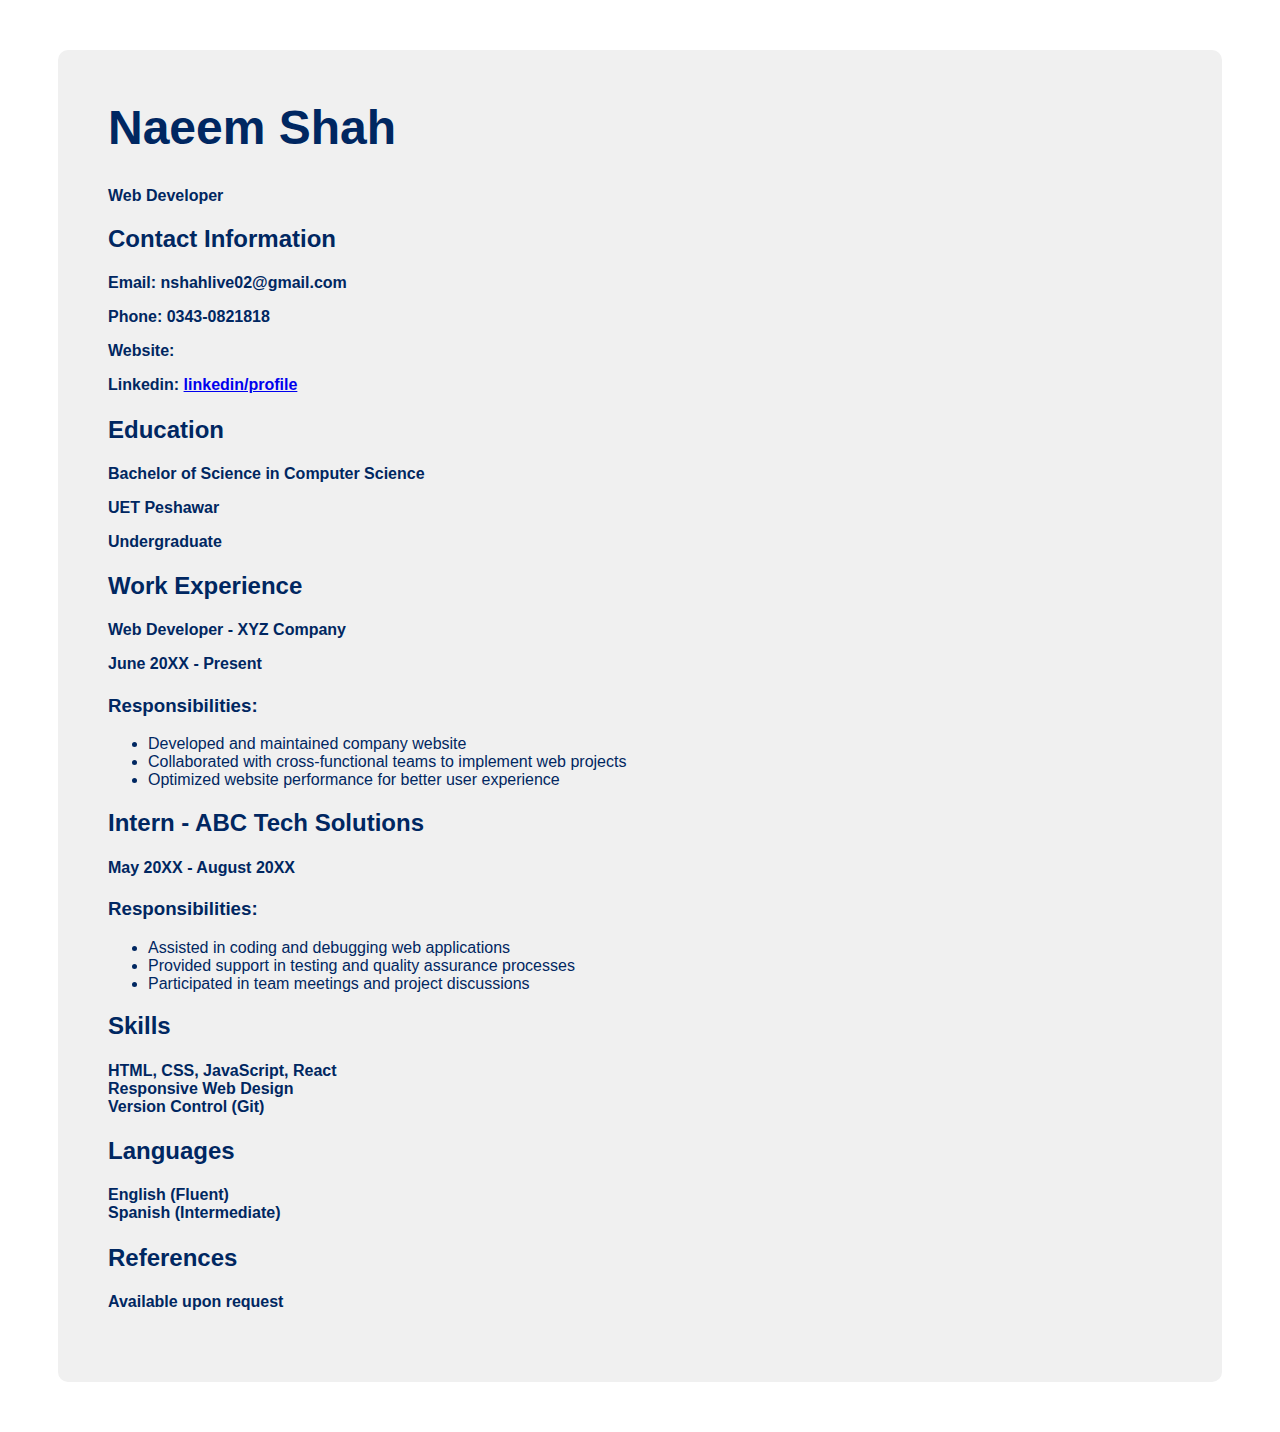
<file: Assignment-01_Naeem_Shah/index.html>
<!DOCTYPE html>
<html lang="en">
<head>
    <meta charset="UTF-8">
    <meta name="viewport" content="width=device-width, initial-scale=1.0">
    <title>Resume</title>
    <link rel="stylesheet" href="style.css">
</head>
<body>
    <section>
        <header>
            <h1>Naeem Shah</h1>
        </header>
        <b>
            <p>Web Developer</p>
        </b>
        <h2>Contact Information</h2>
        <h4>
            <p>Email: nshahlive02@gmail.com</p>
            <p>Phone: 0343-0821818</p>
            <p>Website:</p>
            <p>Linkedin: <a href="https://www.linkedin.com/in/naeem-shah-347791292/">linkedin/profile</a></p>
        </h4>
    
        <h2>Education</h2>
        <h4> 
            <p>Bachelor of Science in Computer Science</p>
            <p>UET Peshawar</p>
            <p>Undergraduate</p>
        </h4>
        <h2>Work Experience</h2>
        <h4>
            <p>Web Developer - XYZ Company</p>
            <p>June 20XX - Present</p>
        </h4>
        <h3>Responsibilities:</h3>
        <ul>
            <li>Developed and maintained company website</li>
            <li>Collaborated with cross-functional teams to implement web projects</li>
            <li>Optimized website performance for better user experience</li>
        </ul>
        <h2>Intern - ABC Tech Solutions</h2>
        <h4>
            <p>May 20XX - August 20XX</p>
        </h4>
        <h3>Responsibilities:</h3>
        <ul>
            <li>Assisted in coding and debugging web applications</li>
            <li>Provided support in testing and quality assurance processes</li>
            <li>Participated in team meetings and project discussions</li>
        </ul>
        <h2>Skills</h2>
        <h4>
            <p>HTML, CSS, JavaScript, React <br>Responsive Web Design <br>Version Control (Git)</p>
        </h4>
        <h2>Languages</h2>
        <h4>
            <p>English (Fluent) <br>Spanish (Intermediate)</p>
        </h4>
        <h2>References</h2>
        <h4>
            <p>Available upon request</p>
        </h4>
    </section>
</body>
</html>
</file>
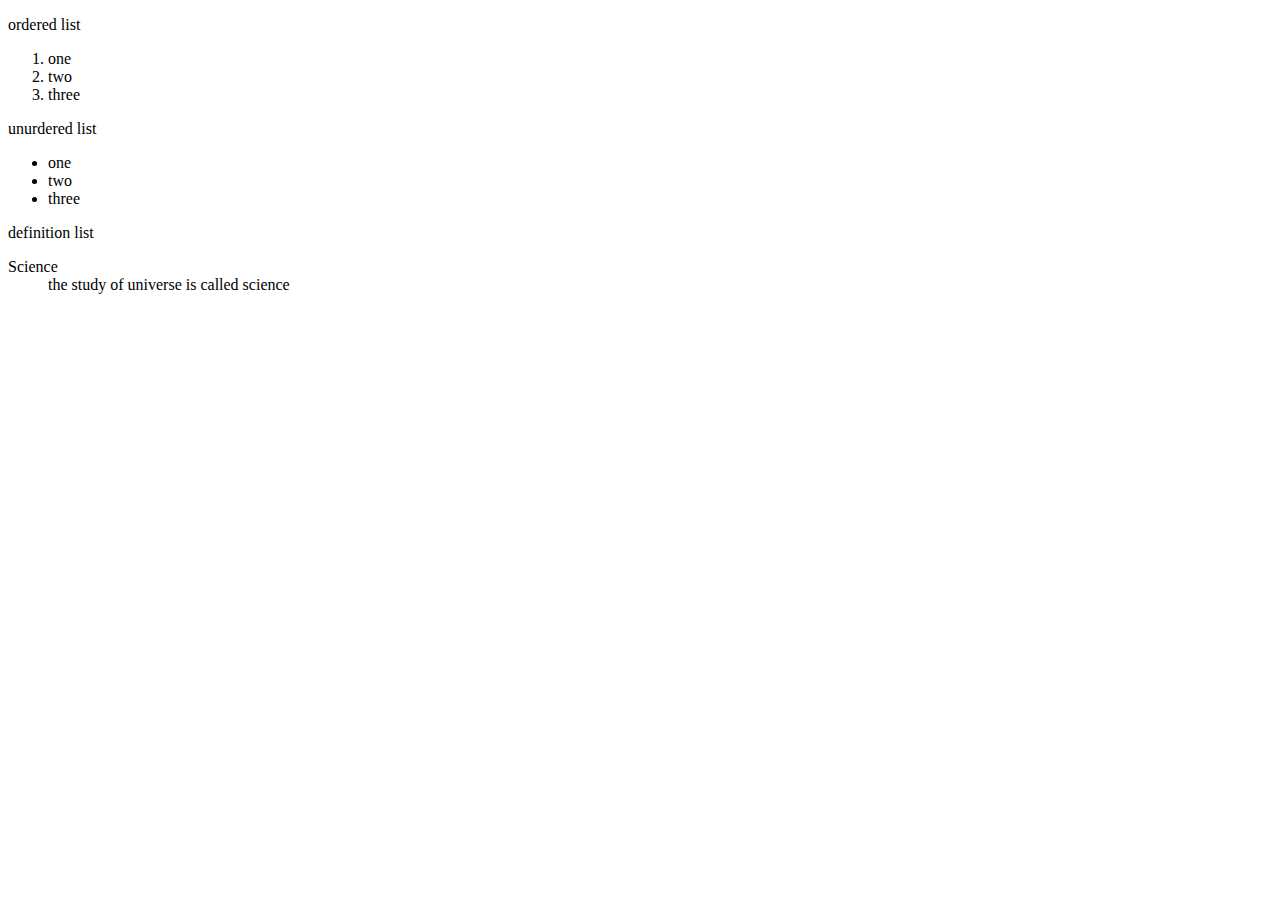
<file: class04/index.html>
<!DOCTYPE html>
<html lang="en">
<head>
    <meta charset="UTF-8">
    <meta name="viewport" content="width=device-width, initial-scale=1.0">
    <title>Document</title>
</head>
<body>
    <p>ordered list</p>
    <ol>
        <li>one</li>
        <li>two</li>
        <li>three</li>
    </ol>
    <p>unurdered list</p>
    <ul>
        <li>one</li>
        <li>two</li>
        <li>three</li>
    </ul>
    <p>definition list</p>
    <dl>
        <dt>Science</dt>
        <dd>the study of universe is called science</dd>
    </dl>
</body>
</html>
</file>
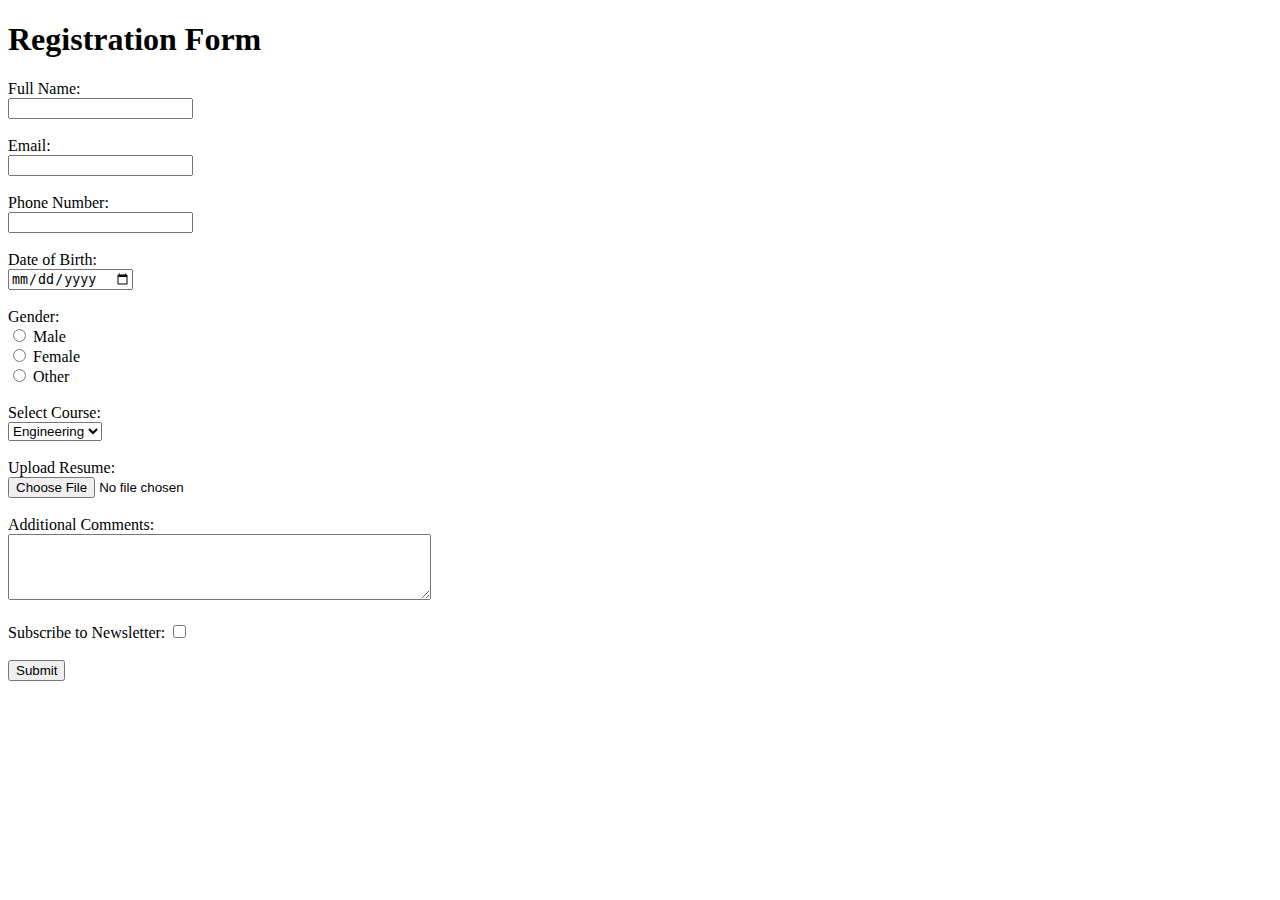
<file: home.html>
<!DOCTYPE html>
<html>
<head>
<title>Registration Form</title>
</head>
<body>
<h1>Registration Form</h1>
   <form action="/submit" method="post">
       <label for="name">Full Name:</label><br>
<input type="text" id="name" name="name" required><br><br>
<label for="email">Email:</label><br>
<input type="email" id="email" name="email" required><br><br>
<label for="phone">Phone Number:</label><br>
<input type="tel" id="phone" name="phone" required><br><br>
<label for="dob">Date of Birth:</label><br>
<input type="date" id="dob" name="dob" required><br><br>
<label for="gender">Gender:</label><br>
<input type="radio" id="male" name="gender" value="male">
<label for="male">Male</label><br>
<input type="radio" id="female" name="gender" value="female">
<label for="female">Female</label><br>
<input type="radio" id="other" name="gender" value="other">
<label for="other">Other</label><br><br><label for="course">Select Course:</label><br>
<select id="course" name="course">
<option value="engineering">Engineering</option>
<option value="business">Business</option>
<option value="medicine">Medicine</option>
<option value="arts">Arts</option>
</select><br><br>
<label for="resume">Upload Resume:</label><br>
<input type="file" id="resume" name="resume"><br><br>
<label for="comments">Additional Comments:</label><br>
<textarea id="comments" name="comments" rows="4"
cols="50"></textarea><br><br>
<label for="subscribe">Subscribe to Newsletter:</label>
<input type="checkbox" id="subscribe" name="subscribe"
value="yes"><br><br>
<button type="submit" name="submit" id="submitButton">Submit</button>
</form>
</body>
</html>
</file>
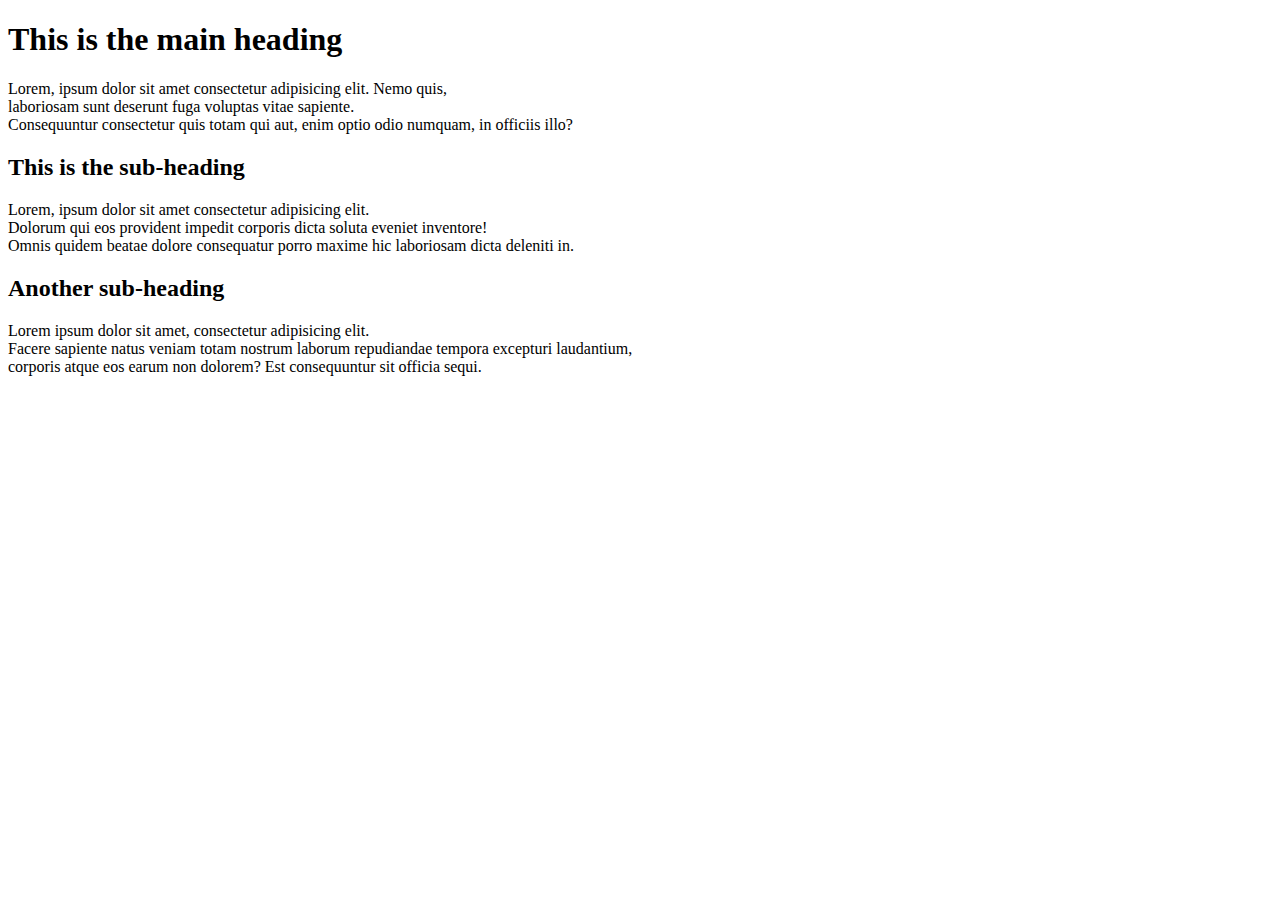
<file: class00/hello.html>
<!DOCTYPE html>
<html lang="en">
<head>
    <meta charset="UTF-8">
    <meta name="viewport" content="width=device-width, initial-scale=1.0">
    <title>Document</title>
</head>
<body>
    <h1>This is the main heading</h1>
    <p>Lorem, ipsum dolor sit amet consectetur adipisicing elit. Nemo quis, <br>laboriosam sunt deserunt fuga voluptas vitae sapiente. <br>Consequuntur consectetur quis totam qui aut, enim optio odio numquam, in officiis illo?</p>
    <h2>This is the sub-heading</h2>
    <p>Lorem, ipsum dolor sit amet consectetur adipisicing elit. <br> Dolorum qui eos provident impedit corporis dicta soluta eveniet inventore! <br>Omnis quidem beatae dolore consequatur porro maxime hic laboriosam dicta deleniti in.</p>
    <h2>Another sub-heading</h2>
    <p>Lorem ipsum dolor sit amet, consectetur adipisicing elit. <br>Facere sapiente natus veniam totam nostrum laborum repudiandae tempora excepturi laudantium, <br>corporis atque eos earum non dolorem? Est consequuntur sit officia sequi.</p>

</body>
</html>
</file>
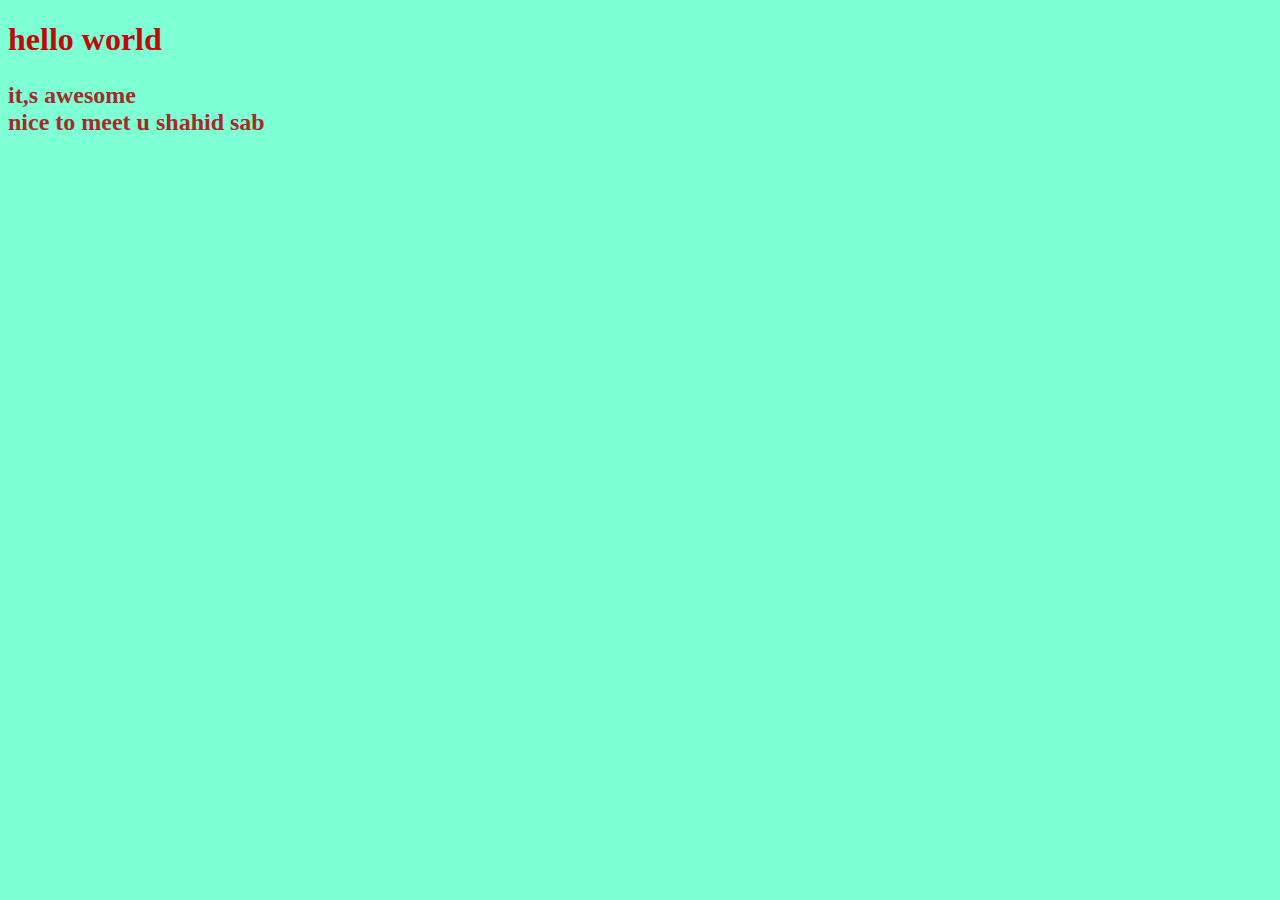
<file: class02/element.html>
<!DOCTYPE html>
<html lang="en">
<head>
    <meta charset="UTF-8">
    <meta name="viewport" content="width=device-width, initial-scale=1.0">
    <title>html elements</title>
    <link rel="shortcut icon" href="./icons/instagram.icoz" type="image/x-icon">
    <link rel="stylesheet" href="beautify.css">
</head>
<body"> 
    <h1>hello world</h1>
    <h2>
    <p style="color: brown;">it,s awesome <br>
        nice to meet u shahid sab
    </p>
    </h2>
    <!-- jzjhklasdhksjhdkjashdsh -->
</body>
</html>
</file>
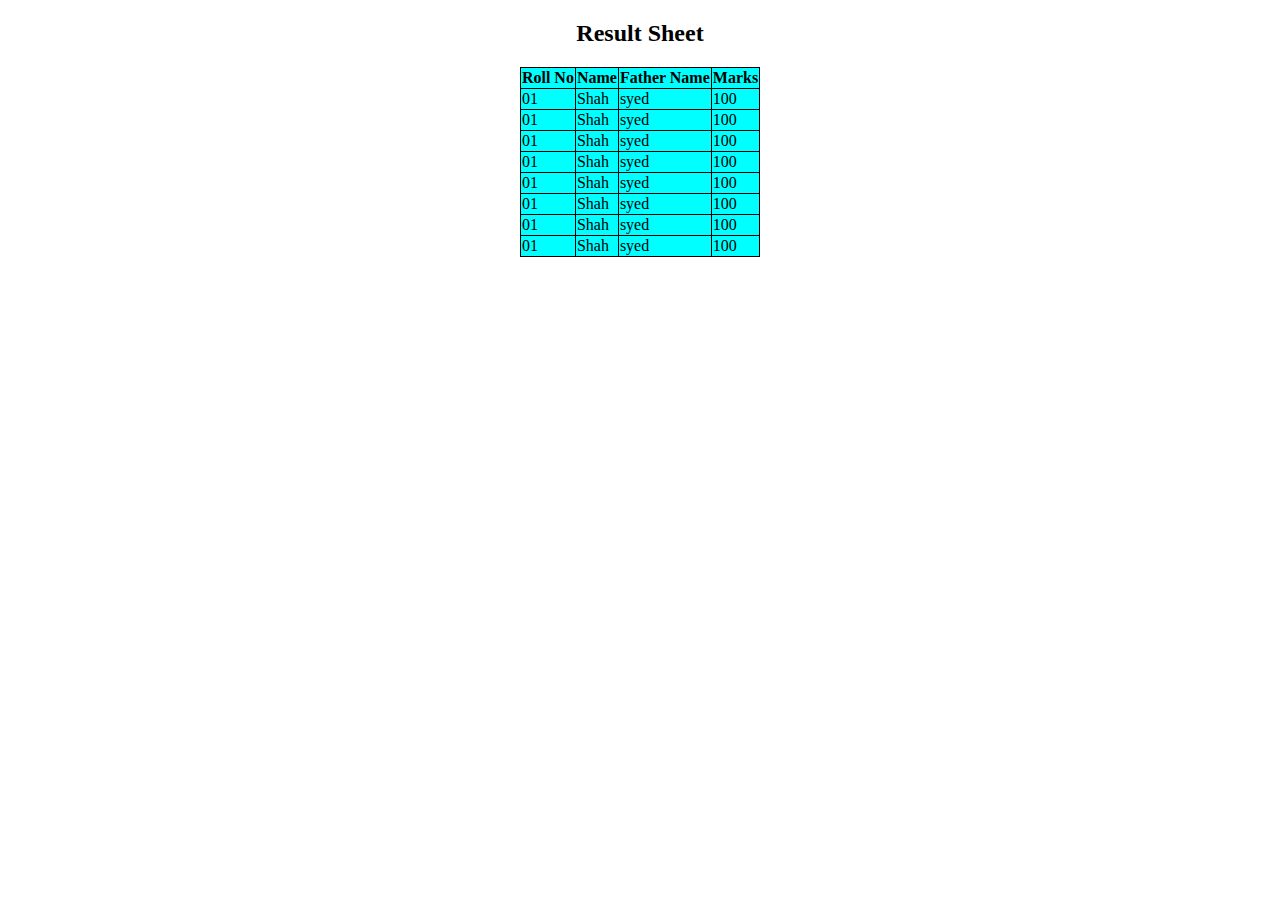
<file: class03/table.html>
<!DOCTYPE html>
<html lang="en">
<head>
    <meta charset="UTF-8">
    <meta name="viewport" content="width=device-width, initial-scale=1.0">
    <title>Document</title>
    <link rel="stylesheet" href="style.css">
</head>
<body>
    <center>
        <table>
            <h2>Result Sheet</h2>
            <th>Roll No</th>
            <th>Name</th>
            <th>Father Name</th>
            <th>Marks</th>
            <tr>
                <td>01</td>
                <td>Shah</td>
                <td>syed</td>
                <td>100</td>
            </tr>
            <tr>
                <td>01</td>
                <td>Shah</td>
                <td>syed</td>
                <td>100</td>
            </tr>
            <tr>
                <td>01</td>
                <td>Shah</td>
                <td>syed</td>
                <td>100</td>
            </tr>
            <tr>
                <td>01</td>
                <td>Shah</td>
                <td>syed</td>
                <td>100</td>
            </tr>
            <tr>
                <td>01</td>
                <td>Shah</td>
                <td>syed</td>
                <td>100</td>
            </tr>
            <tr>
                <td>01</td>
                <td>Shah</td>
                <td>syed</td>
                <td>100</td>
            </tr>
            <tr>
                <td>01</td>
                <td>Shah</td>
                <td>syed</td>
                <td>100</td>
            </tr>
            <tr>
                <td>01</td>
                <td>Shah</td>
                <td>syed</td>
                <td>100</td>
            </tr>
        </table>
    </center>
    
</body>
</html>
</file>
<file: Assignment-01_Naeem_Shah/style.css>
body {
    background-color: #fff;
    color: #002761;
    font-family: Arial, sans-serif;
}
h1{
    font-size: 3em;
    margin-top: 0px; 
    text-align: left;
}

section{
    margin: 50px;
    padding: 50px;
    background-color: #f0f0f0;
    border-radius: 10px;
}
</file>
<file: class02/beautify.css>
body{background-color: aquamarine;}
h1{color: #bd0b0b;}
</file>
<file: class03/style.css>
table,th,td{
    border: 1px solid black;
    border-collapse: collapse;
}
tr{
    background-color: aqua;
}
</file>
